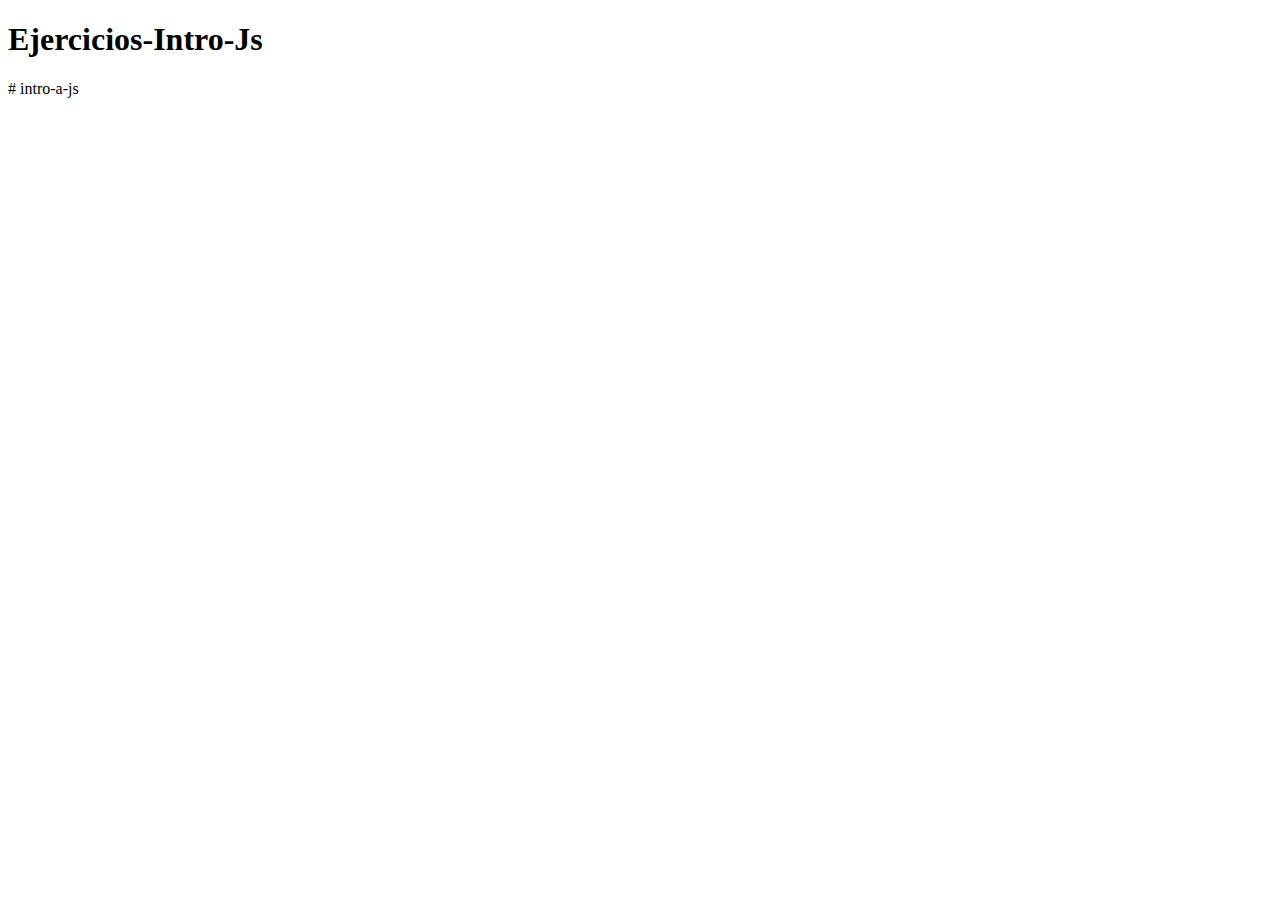
<file: Ejercicios-Intro-Js/index.html>
<!DOCTYPE html>
<html lang="en">

<head>
    <meta charset="UTF-8">
    <meta http-equiv="X-UA-Compatible" content="IE=edge">
    <meta name="viewport" content="width=device-width, initial-scale=1.0">
    <title>ejercicios introductorios</title>
</head>

<body>
    <h1>Ejercicios-Intro-Js</h1>






    <script src="javascript.js"></script>
</body>

</html># intro-a-js
</file>
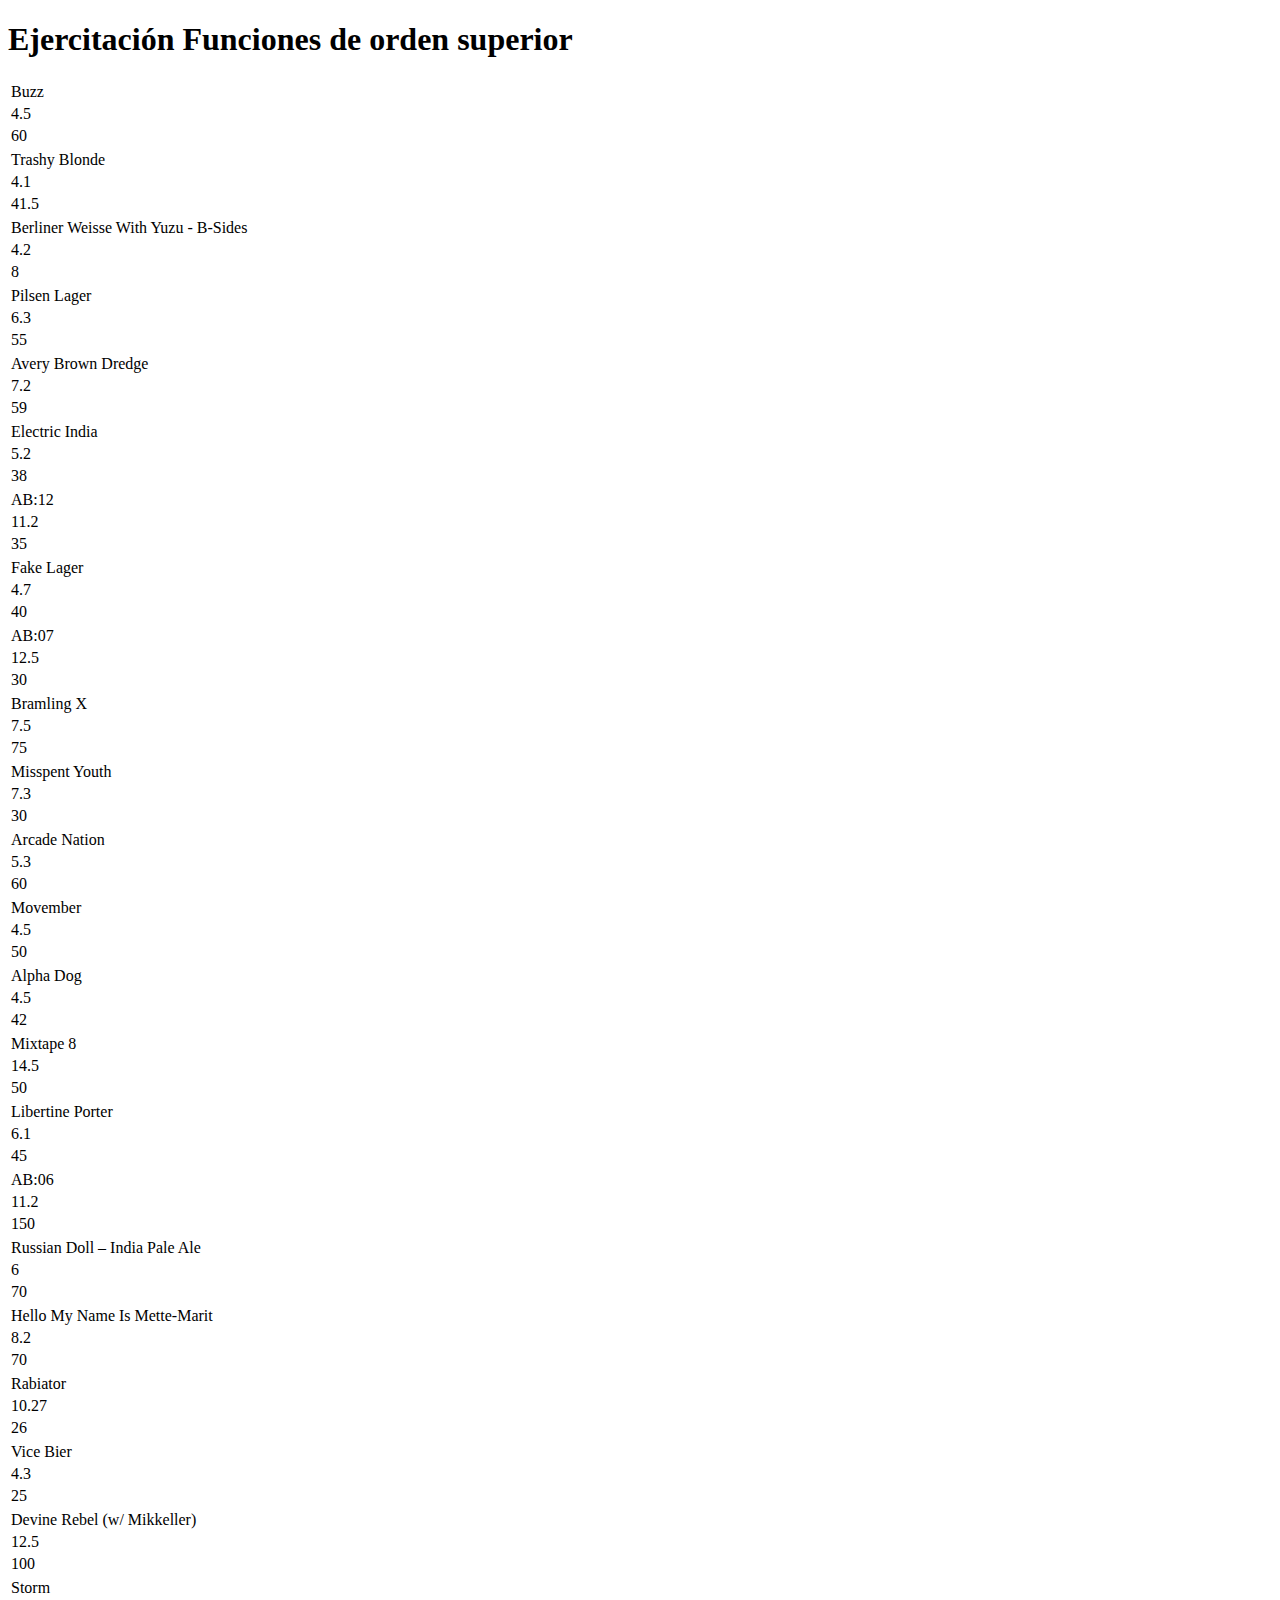
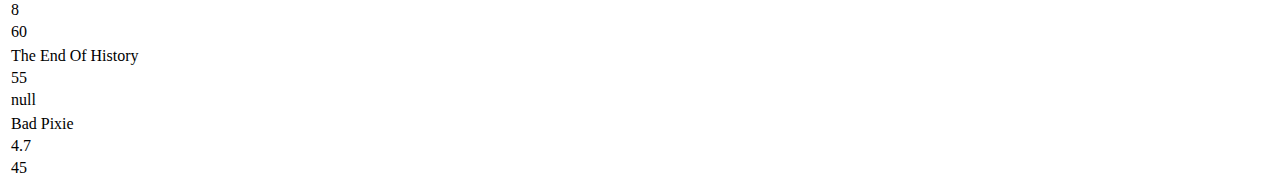
<file: funciones de orden superior/index.html>
<!DOCTYPE html>
<html lang="en">

<head>
    <meta charset="UTF-8">
    <meta http-equiv="X-UA-Compatible" content="IE=edge">
    <meta name="viewport" content="width=device-width, initial-scale=1.0">
    <link href="https://cdn.jsdelivr.net/npm/bootstrap@5.3.0/dist/css/bootstrap.min.css" rel="stylesheet" integrity="sha384-9ndCyUaIbzAi2FUVXJi0CjmCapSmO7SnpJef0486qhLnuZ2cdeRhO02iuK6FUUVM" crossorigin="anonymous">
    <title>Funciones</title>
</head>

<body>
    <h1>Ejercitación
        Funciones de orden superior</h1>

       <div id="contenedor"></div>

    <script src="./datos.js"></script>
    <script src="./index.js"></script>
    <script src="https://cdn.jsdelivr.net/npm/bootstrap@5.3.0/dist/js/bootstrap.bundle.min.js" integrity="sha384-geWF76RCwLtnZ8qwWowPQNguL3RmwHVBC9FhGdlKrxdiJJigb/j/68SIy3Te4Bkz" crossorigin="anonymous"></script>
</body>

</html>
</file>
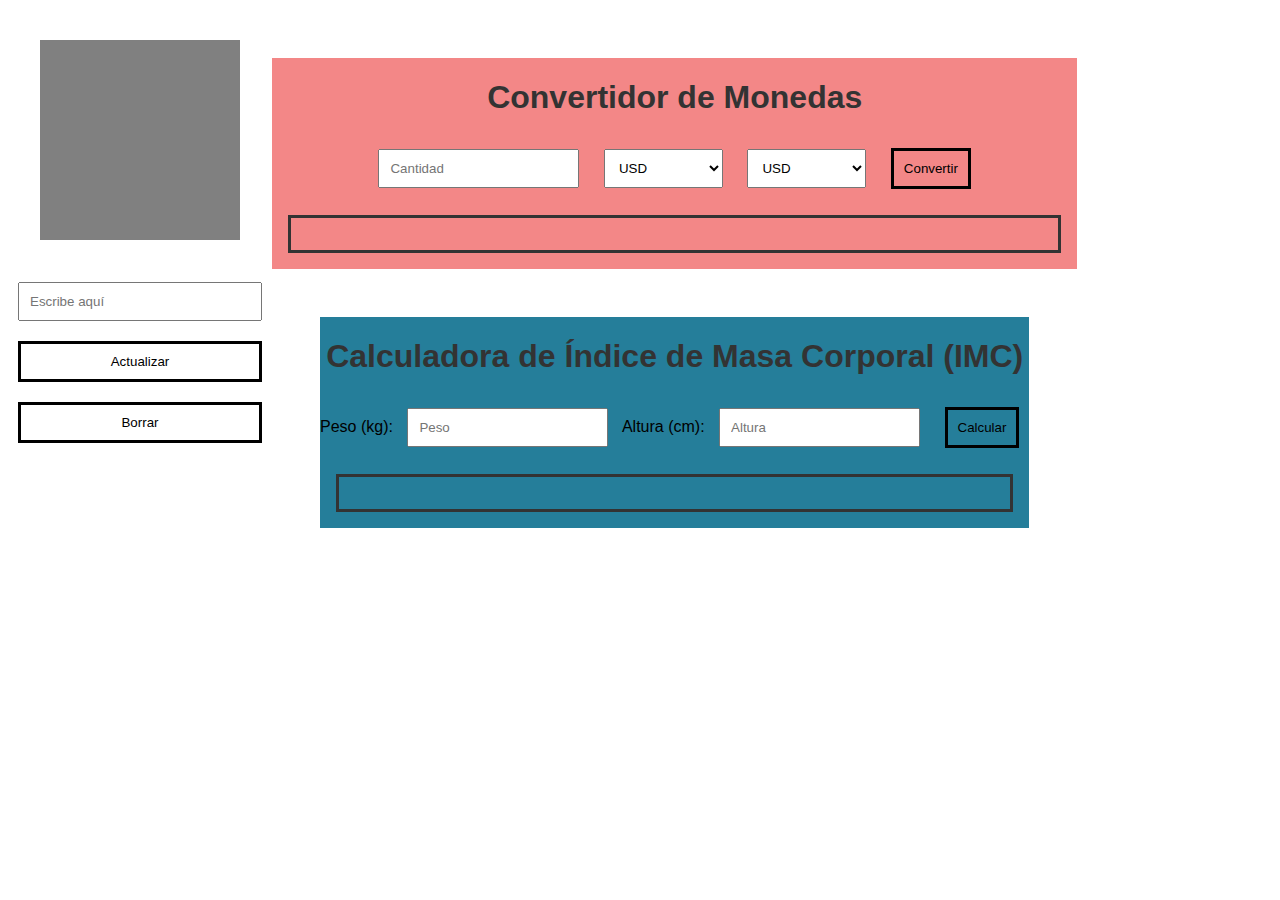
<file: Ejercicios eventos/indexx.html>
<!DOCTYPE html>
<html lang="en">
<head>
    <meta charset="UTF-8">
    <meta name="viewport" content="width=device-width, initial-scale=1.0">
    <link rel="stylesheet" href="./style.css">
    <link href="https://cdn.jsdelivr.net/npm/bootstrap@5.3.0/dist/css/bootstrap.min.css" rel="stylesheet" integrity="sha384-9ndCyUaIbzAi2FUVXJi0CjmCapSmO7SnpJef0486qhLnuZ2cdeRhO02iuK6FUUVM" crossorigin="anonymous">
    <title>Cambiar color del cuadrado</title>
</head>
<body>
<header>
   
   <div class="cuadrado">
<div id="square" class="gray"></div>
  <input type="text" id="textInput" placeholder="Escribe aquí">
  <button onclick="updateSquare()">Actualizar</button>
  <button onclick="clearSquare()">Borrar</button>
</div>
</header>


<main>
  
  <div class="converter">
    <h1>Convertidor de Monedas</h1>
  
    <input type="number" id="Monedas" placeholder="Cantidad">
    <select id="selector1">
      <option value="USD">USD</option>
      <option value="pesochileno">Peso chileno</option>
    </select>
    <select id="selector2">
      <option value="USD">USD</option>
      <option value="pesochileno">Peso chileno</option>
    </select>
    <button type="button" onclick="convertCurrency()">Convertir</button>
    <div id="result"></div>  
  
  </div>



<div class="calculadora">
    <h1>Calculadora de Índice de Masa Corporal (IMC)</h1>
    <label>Peso (kg):</label>
    <input type="number" id="peso" placeholder="Peso">
    <label>Altura (cm):</label>
    <input type="number" id="altura" placeholder="Altura">
    <button onclick="calculateBMI()">Calcular</button>
    <div id="resultado"></div>
</div>

</main>


  

    <script src="./app.js"></script>
    <script src="https://cdn.jsdelivr.net/npm/bootstrap@5.3.0/dist/js/bootstrap.bundle.min.js" integrity="sha384-geWF76RCwLtnZ8qwWowPQNguL3RmwHVBC9FhGdlKrxdiJJigb/j/68SIy3Te4Bkz" crossorigin="anonymous"></script>
</body>
</html>
</file>
<file: Ejercicios eventos/style.css>
header{
    display: flex;
}
main{
    display: flex;
    flex-direction: column;
}
#cuadrado {
    width: 200px;
    height: 200px;
    background-color: gray;
    display: flex;
    align-items: center;
    justify-content: center;
    font-size: 24px;
    color: white;
}

button{
    border: 3px solid black;
    background-color: transparent;
}

.calculadora{
     font-family: Arial, sans-serif;
    text-align: center;
    background-color: #257e9a;
    margin: 3rem;
}
.contenedor{
    display: flex;
    justify-content: center;
    align-items: center;
    flex-direction: column;
    margin: 2rem;
}

body{
    display: flex;
}
.converter {
    font-family: Arial, sans-serif;
    text-align: center;
    background-color: #f38787;
  }
  
  h1 {
    color: #333333;
  }
  
  .converter {
    margin-top: 50px;
  }
  
  input, select, button {
    padding: 10px;
    margin: 10px;
  }
  
  #result {
    margin-top: 20px;
    font-weight: bold;
  }
  #result{
    border: #333333 3px solid;
    text-align: center;
    height: 2rem;
    margin: 1rem;
  }  
/* 2 */  #square {
    width: 200px;
    height: 200px;
    background-color: gray;
    margin: 2rem;
    text-align: center;
    line-height: 200px;
    color: white;
    font-weight: bold;
  }
  
  .gray {
    background-color: gray;
  }
  .cuadrado{
display: flex;
flex-direction: column;

}
#resultado{
  border: #333333 3px solid;
  text-align: center;
  height: 2rem;
  margin: 1rem;
}
</file>
